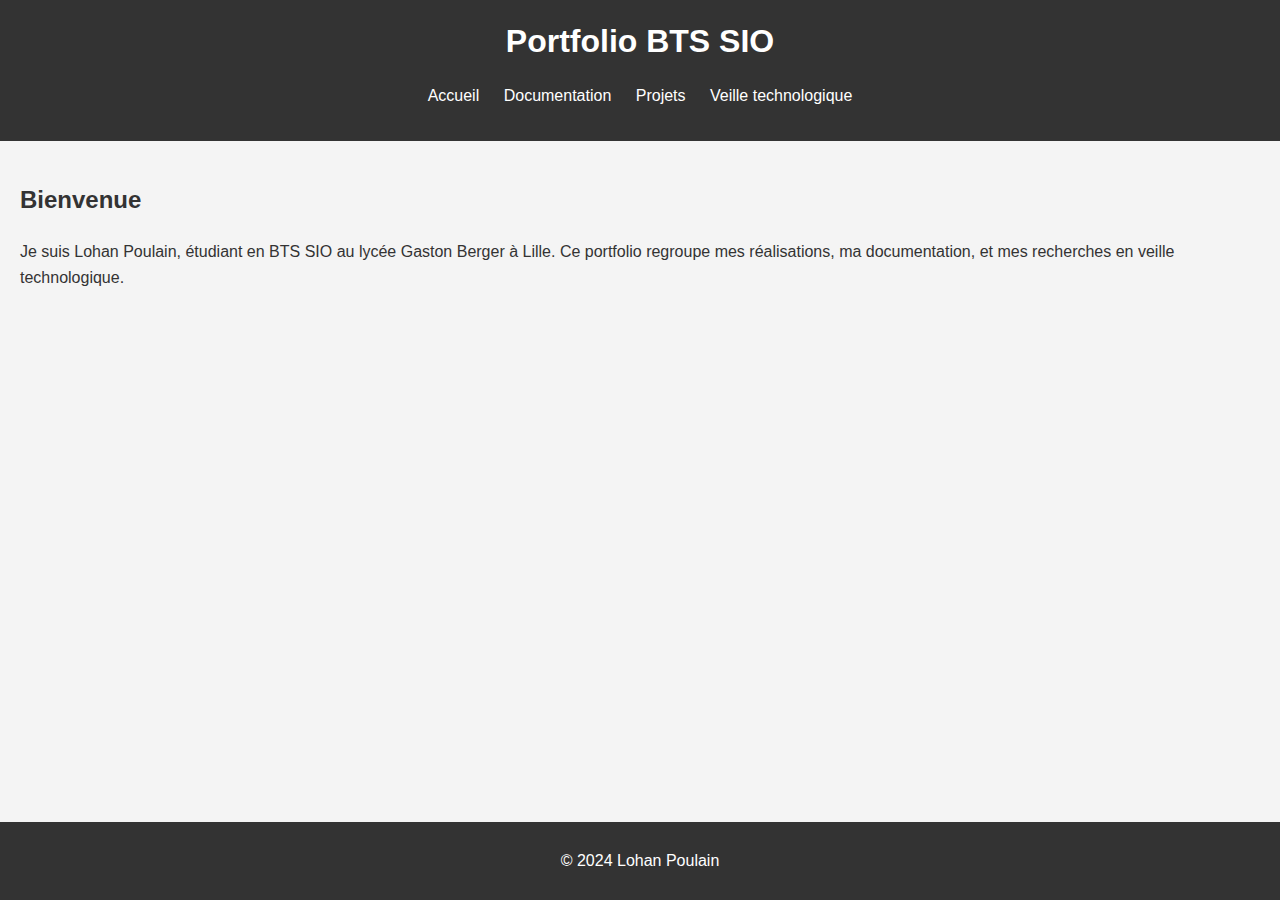
<file: index.html>
<!DOCTYPE html>
<html lang="fr">
<head>
    <meta charset="UTF-8">
    <meta name="viewport" content="width=device-width, initial-scale=1.0">
    <title>Portfolio BTS SIO - Accueil</title>
    <link rel="stylesheet" href="styles.css">
</head>
<body>
    <header>
        <h1>Portfolio BTS SIO</h1>
        <nav>
            <ul>
                <li><a href="index.html">Accueil</a></li>
                <li><a href="documentation.html">Documentation</a></li>
                <li><a href="projets.html">Projets</a></li>
                <li><a href="veille.html">Veille technologique</a></li>
            </ul>
        </nav>
    </header>
    <main>
        <section>
            <h2>Bienvenue</h2>
            <p>Je suis Lohan Poulain, étudiant en BTS SIO au lycée Gaston Berger à Lille. Ce portfolio regroupe mes réalisations, ma documentation, et mes recherches en veille technologique.</p>
        </section>
    </main>
    <footer>
        <p>© 2024 Lohan Poulain</p>
    </footer>
</body>
</html>
</file>
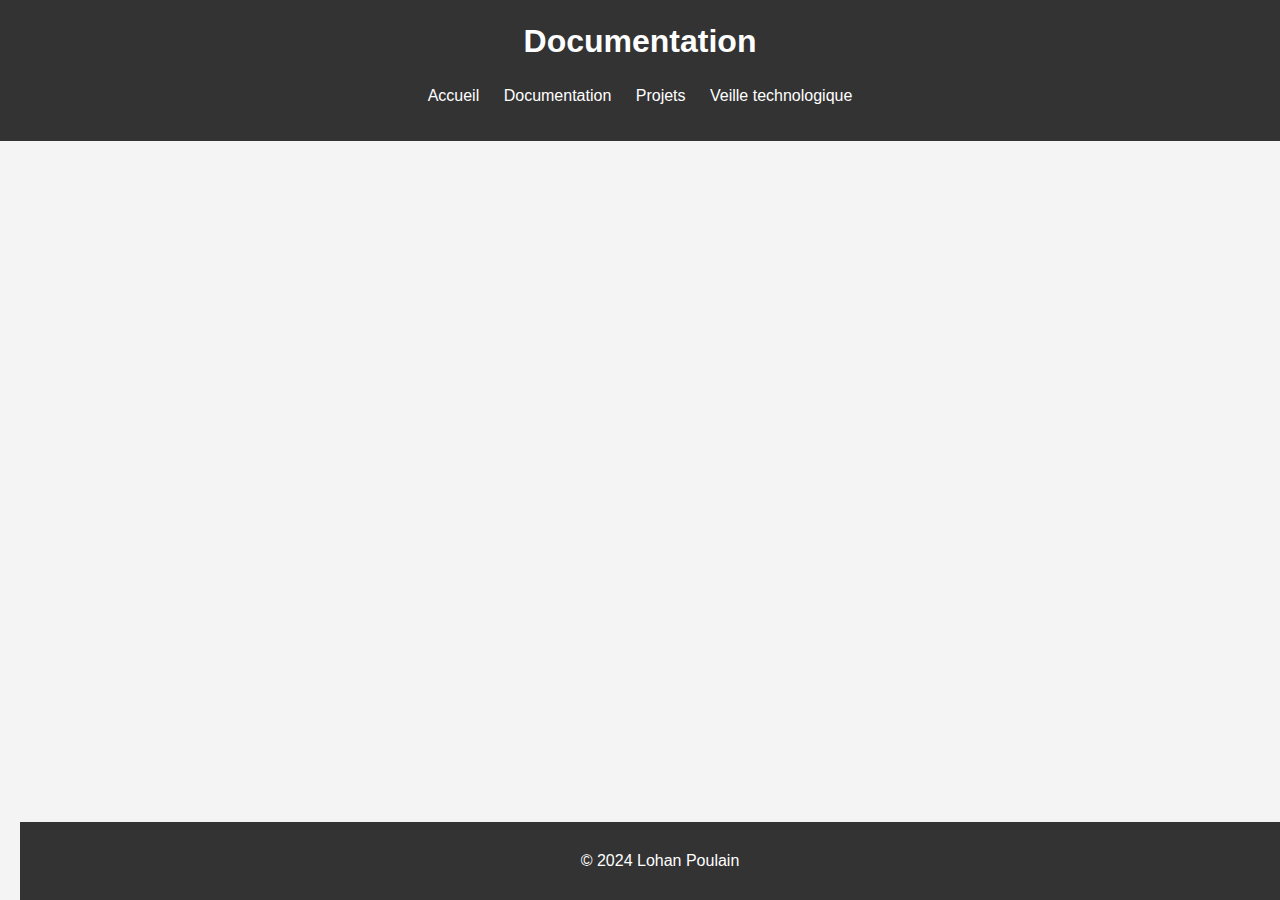
<file: documentation.html>
<!DOCTYPE html>
<html lang="fr">
<head>
    <meta charset="UTF-8">
    <meta name="viewport" content="width=device-width, initial-scale=1.0">
    <title>Portfolio BTS SIO - Documentation</title>
    <link rel="stylesheet" href="styles.css">
</head>
<body>
    <header>
        <h1>Documentation</h1>
        <nav>
            <ul>
                <li><a href="index.html">Accueil</a></li>
                <li><a href="documentation.html">Documentation</a></li>
                <li><a href="projets.html">Projets</a></li>
                <li><a href="veille.html">Veille technologique</a></li>
            </ul>
        </nav>
    </header>
    <main>
    <footer>
        <p>© 2024 Lohan Poulain</p>
    </footer>
</body>
</html>
</file>
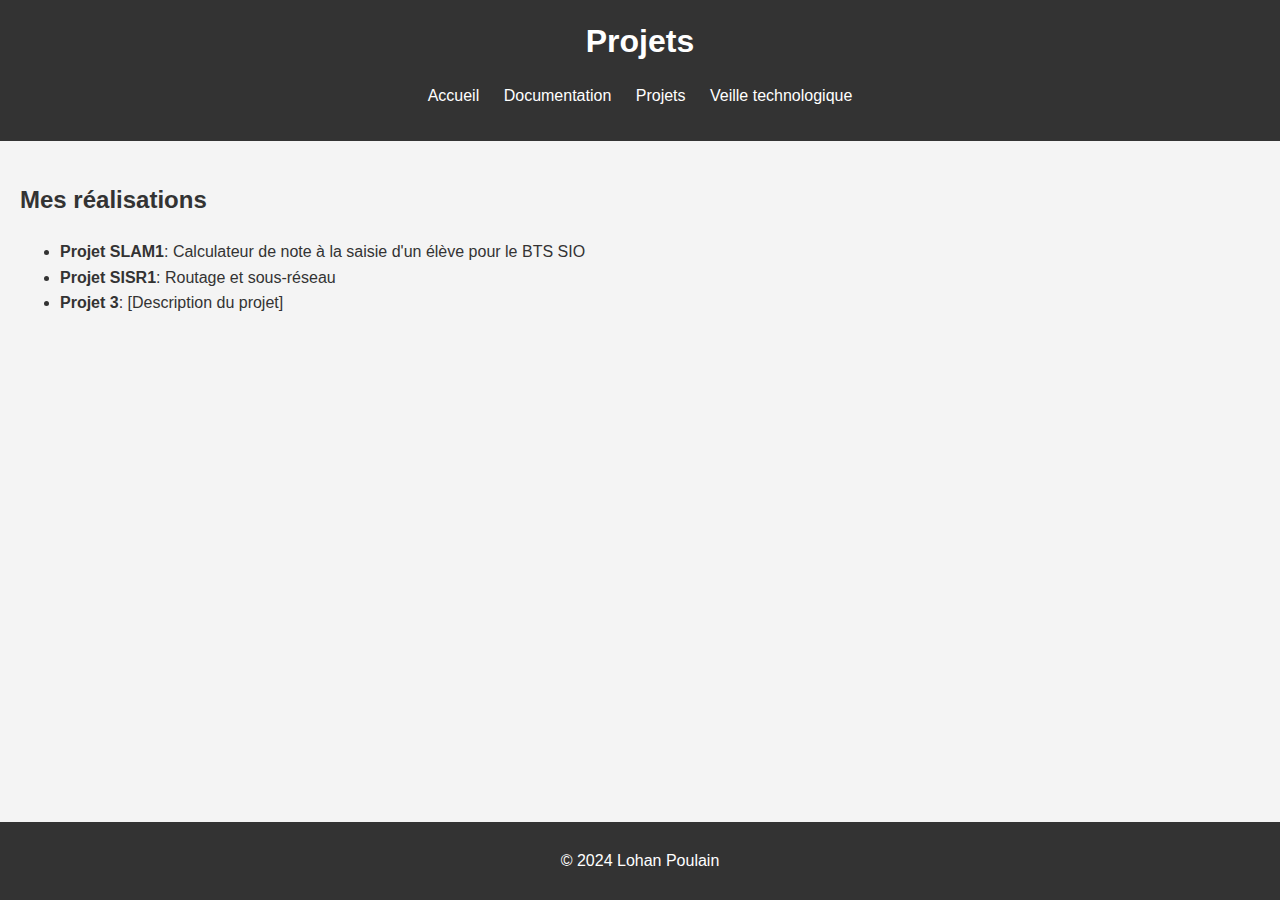
<file: projets.html>
<!DOCTYPE html>
<html lang="fr">
<head>
    <meta charset="UTF-8">
    <meta name="viewport" content="width=device-width, initial-scale=1.0">
    <title>Portfolio BTS SIO - Projets</title>
    <link rel="stylesheet" href="styles.css">
</head>
<body>
    <header>
        <h1>Projets</h1>
        <nav>
            <ul>
                <li><a href="index.html">Accueil</a></li>
                <li><a href="documentation.html">Documentation</a></li>
                <li><a href="projets.html">Projets</a></li>
                <li><a href="veille.html">Veille technologique</a></li>
            </ul>
        </nav>
    </header>
    <main>
        <section>
            <h2>Mes réalisations</h2>
            <ul>
                <li><strong>Projet SLAM1</strong>: Calculateur de note à la saisie d'un élève pour le BTS SIO</li>
                <li><strong>Projet SISR1</strong>: Routage et sous-réseau</li>
                <li><strong>Projet 3</strong>: [Description du projet]</li>
            </ul>
        </section>
    </main>
    <footer>
        <p>© 2024 Lohan Poulain</p>
    </footer>
</body>
</html>
</file>
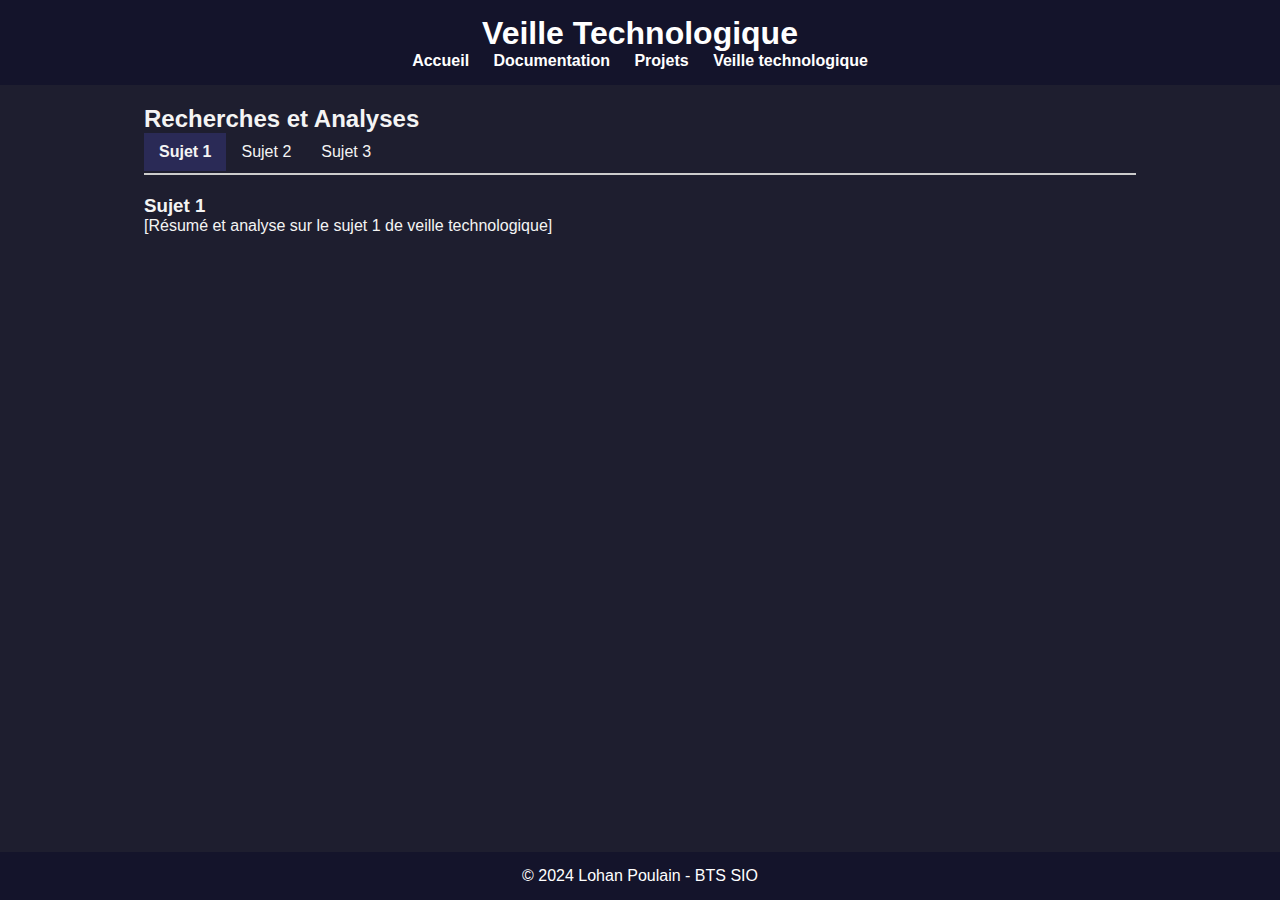
<file: veille.html>
<!DOCTYPE html>
<html lang="fr">
<head>
    <meta charset="UTF-8">
    <meta name="viewport" content="width=device-width, initial-scale=1.0">
    <title>Portfolio BTS SIO - Veille Technologique</title>
    <style>
        * {
            margin: 0;
            padding: 0;
            box-sizing: border-box;
        }

        body {
            font-family: Arial, sans-serif;
            background-color: #1e1e2f;
            color: #f4f4f4;
            display: flex;
            flex-direction: column;
            min-height: 100vh;
        }

        header, footer {
            background-color: #14142b;
            color: white;
            text-align: center;
            padding: 15px 0;
        }

        nav ul {
            list-style: none;
        }

        nav ul li {
            display: inline;
            margin: 0 10px;
        }

        nav ul li a {
            color: white;
            text-decoration: none;
            font-weight: bold;
        }

        nav ul li a:hover {
            color: #00e0ff;
        }

        main {
            flex-grow: 1;
            padding: 20px;
        }

        .container {
            width: 80%;
            margin: 0 auto;
        }

        .tabs {
            display: flex;
            margin-bottom: 20px;
            border-bottom: 2px solid #ccc;
        }

        .tab {
            padding: 10px 15px;
            cursor: pointer;
            text-decoration: none;
            color: #f4f4f4;
            transition: background 0.3s;
        }

        .tab:hover {
            background: #2a2a56;
        }

        .tab.active {
            background: #2a2a56;
            font-weight: bold;
            border-bottom: 2px solid #1e1e2f;
        }

        .content-section {
            display: none;
        }

        .content-section.active {
            display: block;
        }
    </style>
</head>
<body>
    <header>
        <h1>Veille Technologique</h1>
        <nav>
            <ul>
                <li><a href="index.html">Accueil</a></li>
                <li><a href="documentation.html">Documentation</a></li>
                <li><a href="projets.html">Projets</a></li>
                <li><a href="veille.html">Veille technologique</a></li>
            </ul>
        </nav>
    </header>

    <main>
        <section class="container">
            <h2>Recherches et Analyses</h2>

            <div class="tabs">
                <div class="tab active" data-target="sujet1">Sujet 1</div>
                <div class="tab" data-target="sujet2">Sujet 2</div>
                <div class="tab" data-target="sujet3">Sujet 3</div>
            </div>

            <div id="sujet1" class="content-section active">
                <h3>Sujet 1</h3>
                <p>[Résumé et analyse sur le sujet 1 de veille technologique]</p>
            </div>

            <div id="sujet2" class="content-section">
                <h3>Sujet 2</h3>
                <p>[Résumé et analyse sur le sujet 2 de veille technologique]</p>
            </div>

            <div id="sujet3" class="content-section">
                <h3>Sujet 3</h3>
                <p>[Résumé et analyse sur le sujet 3 de veille technologique]</p>
            </div>
        </section>
    </main>

    <footer>
        <p>© 2024 Lohan Poulain - BTS SIO</p>
    </footer>

    <script>
        document.addEventListener('DOMContentLoaded', () => {
            const tabs = document.querySelectorAll('.tab');
            const sections = document.querySelectorAll('.content-section');

            tabs.forEach(tab => {
                tab.addEventListener('click', () => {
                    tabs.forEach(t => t.classList.remove('active'));
                    sections.forEach(section => section.classList.remove('active'));

                    tab.classList.add('active');
                    document.getElementById(tab.dataset.target).classList.add('active');
                });
            });
        });
    </script>
</body>
</html>
</file>
<file: styles.css>
body {
    font-family: Arial, sans-serif;
    line-height: 1.6;
    margin: 0;
    padding: 0;
    background-color: #f4f4f4;
    color: #333;
}

header {
    background: #333;
    color: #fff;
    padding: 1rem 0;
    text-align: center;
}

header h1 {
    margin: 0;
}

nav ul {
    list-style: none;
    padding: 0;
}

nav ul li {
    display: inline;
    margin: 0 10px;
}

nav ul li a {
    color: #fff;
    text-decoration: none;
}

main {
    padding: 20px;
}

footer {
    position: fixed;
    bottom: 0;
    width: 100%;
    background: #333;
    color: #fff;
    text-align: center;
    padding: 10px 0;
}
</file>
